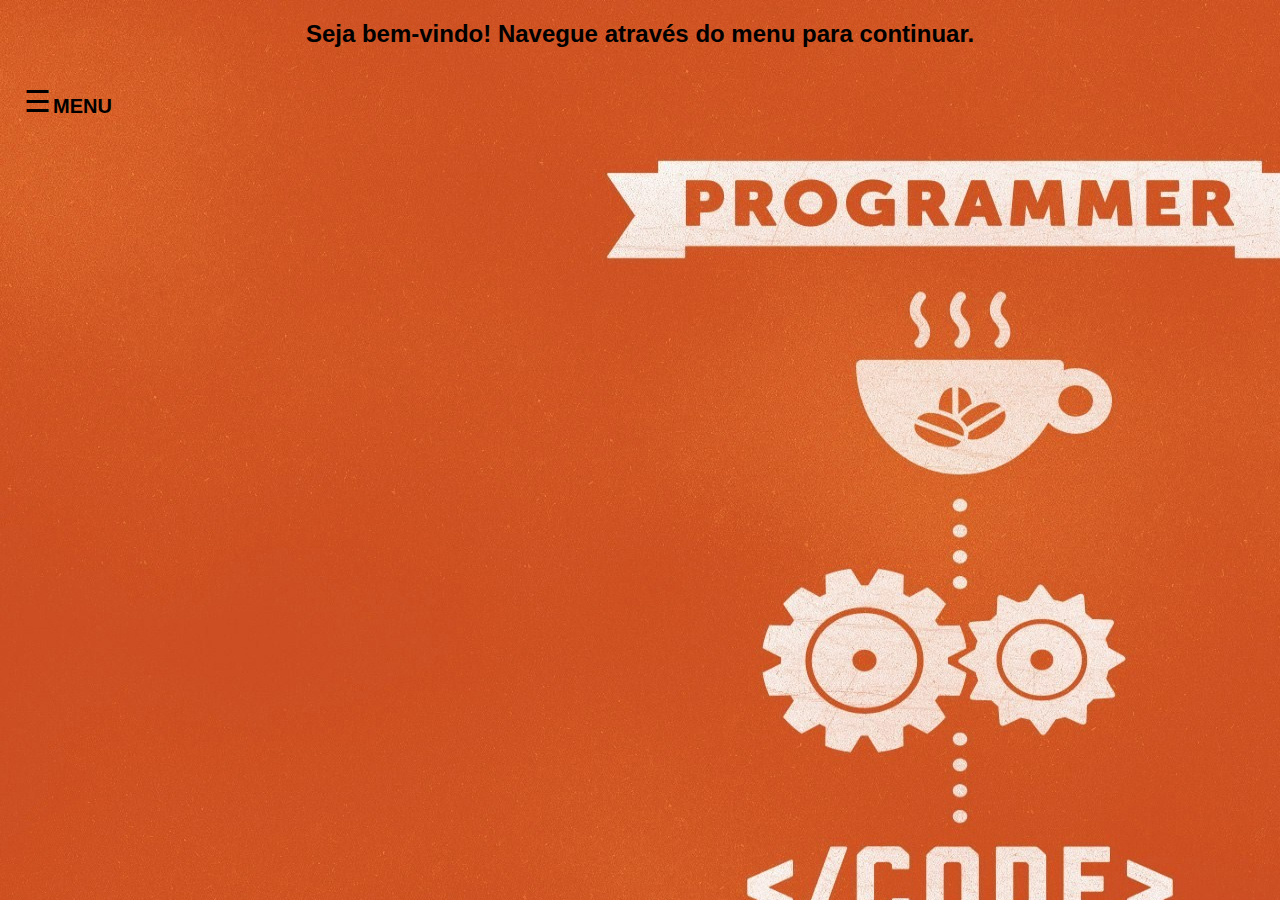
<file: index.html>
<!DOCTYPE html>
<html>

<head>
	<title>Cifra de Cesar - Dígitro</title>
	<meta charset="utf-8">
	
	<link type="text/css" rel="stylesheet" href="style.css">
</head>

<body class="bg"> 

<h2 align="center">Seja bem-vindo! Navegue através do menu para continuar.</h2> <p>

<span class="textoMenu">MENU</span>
<aside id="menuOculto" class="menuOculto">
	<a href="javascript:void(0)" class="btnFechar" onclick="fecharMenu()">&times;</a>
	<a href="oque_e.html">O que é Cifra de Cesar</a>
	<a href="criptografar.html">Criptografar palavra</a>

</aside>

<section id="principal">
	<span style="font-size: 30px; cursor:pointer" onclick="abrirMenu()">&#9776;</span>
</section>

	<script type="text/javascript" src="scripts.js"></script>

</body>

</html>
</file>
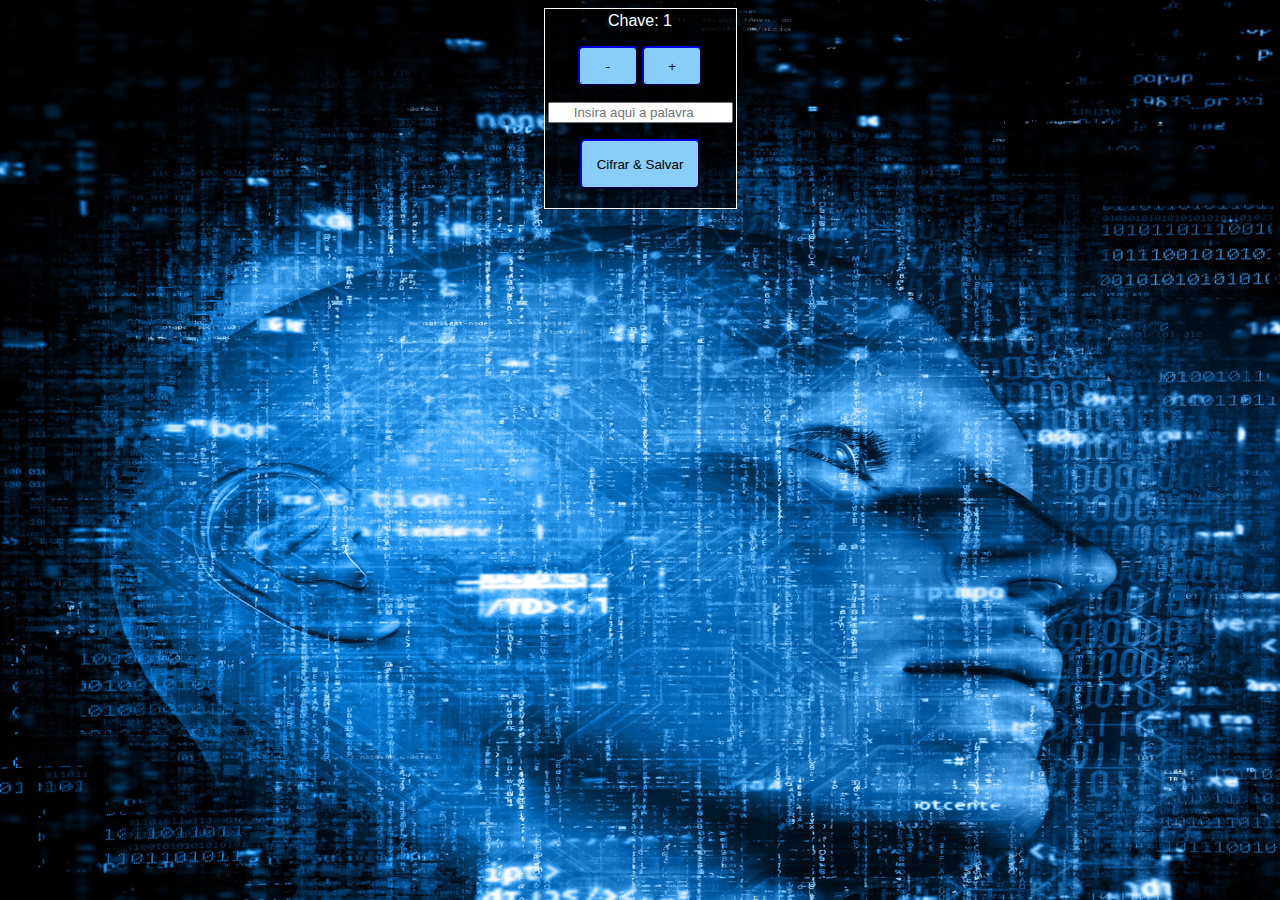
<file: criptografar.html>
<!DOCTYPE html>
<html>

<head>
	<title>Cifra de Cesar - Dígitro</title>
	<meta charset="utf-8">
	
	<link type="text/css" rel="stylesheet" href="style.css">
	
</head>

<body class="bg3"> 

<div align="center">
<table id="tabelaPrincipal" align="center"><tr><td>
<span id="label">         Chave: </span> <span id="chave">1</span><p> <p>
	<button class="mn1" onclick="subtrairChave()">-</button>
	<button class="mn1" onclick="somarChave()">+</button>
	
	<br/>
	<form name="formuser" action="salvar_palavra.php" method="post" onSubmit="return validacao();" class="center">
		<input type="text" name="input" id="input" placeholder="      Insira aqui a palavra"/><p>
		<button class="mn2" type="submit">Cifrar & Salvar</button>
	</form>
	</tr>
	</td>
	</table>
	
	</div>
	
	<script type="text/javascript" src="scripts.js"></script>
</body>

</html>
</file>
<file: style.css>
body{
	font-family: "Lato", sans-serif;
	}
	
	.menuOculto{
	height: 100%;
	width: 0px;
	position: fixed;
	z-index: 1;
	top: 0;
	border-color: white;
	left: 0;
	background-color: #111;
	overflow-x: hidden;
	transition: 0.5s;
	padding-top: 60px;
	}
	
	.menuOculto a{
		padding: 8px 8px 8px 32px;
		text-decoration: none;
		font-size: 20px;
		color: #888;
		display: block;
		transition: 0.3s;
	}
	
	.menuOculto a:hover{
		color: #fff;
		background-color: #ACB2FA;
	}
	
	
	
	.bg{
		background-image: url("background.jpg");
		background-size: 1920px 1080px;
		}
		
	.bg2{
		background-image: url("oq.jpg");
		background-size: 1920px 1080px;
		}
		
	.bg3{
		background-image: url("criptografar.jpg");
		background-size: 1920px 1080px;

	}
	
	.mn1{
		width: 60px;
		height: 40px;
		border-radius: 5px;
		background-color: 	#87CEFA;
		border-color: #00008B;
	}
	
	.mn2{
		width: 120px;
        height: 50px;
		border-radius: 5px;
		background-color: 	#87CEFA;
		border-color: #00008B;
	}
	
	.mn1:hover{
		background-color: #fff;
	}
	
	.mn2:hover{
		background-color: #fff;
	}
		
	.textoMenu{
		position: absolute;
		top: 95px;
		left: 53px;
		font-size: 20px;
		font-weight: bold;
		font-family: sans-serif;
	}
		
	.btnFechar{
	position: absolute;
	top: 0;
	right: 25px;
	font-size: 36px;
	margin-left: 50px;
	}
	
	#principal{
	padding: 16px;
	transition: margin-left 0.5s;
	}
	
	@media screen and(max-height> 450px){
		.menuOculto{padding-top: 15px;}
		.menuOculto a{font-size: 18px;}
	}

	
	table#tabelaPrincipal{
		border: 1px solid #fff;
		background-color: #fff;
		color: white;
		text-align: center;
		background-color:rgba(0, 0, 0, 0.7);
		font-family: sans-serif;
	}
	
	.texto{
		color: white;
		font-family: sans-serif;
	}
</file>
